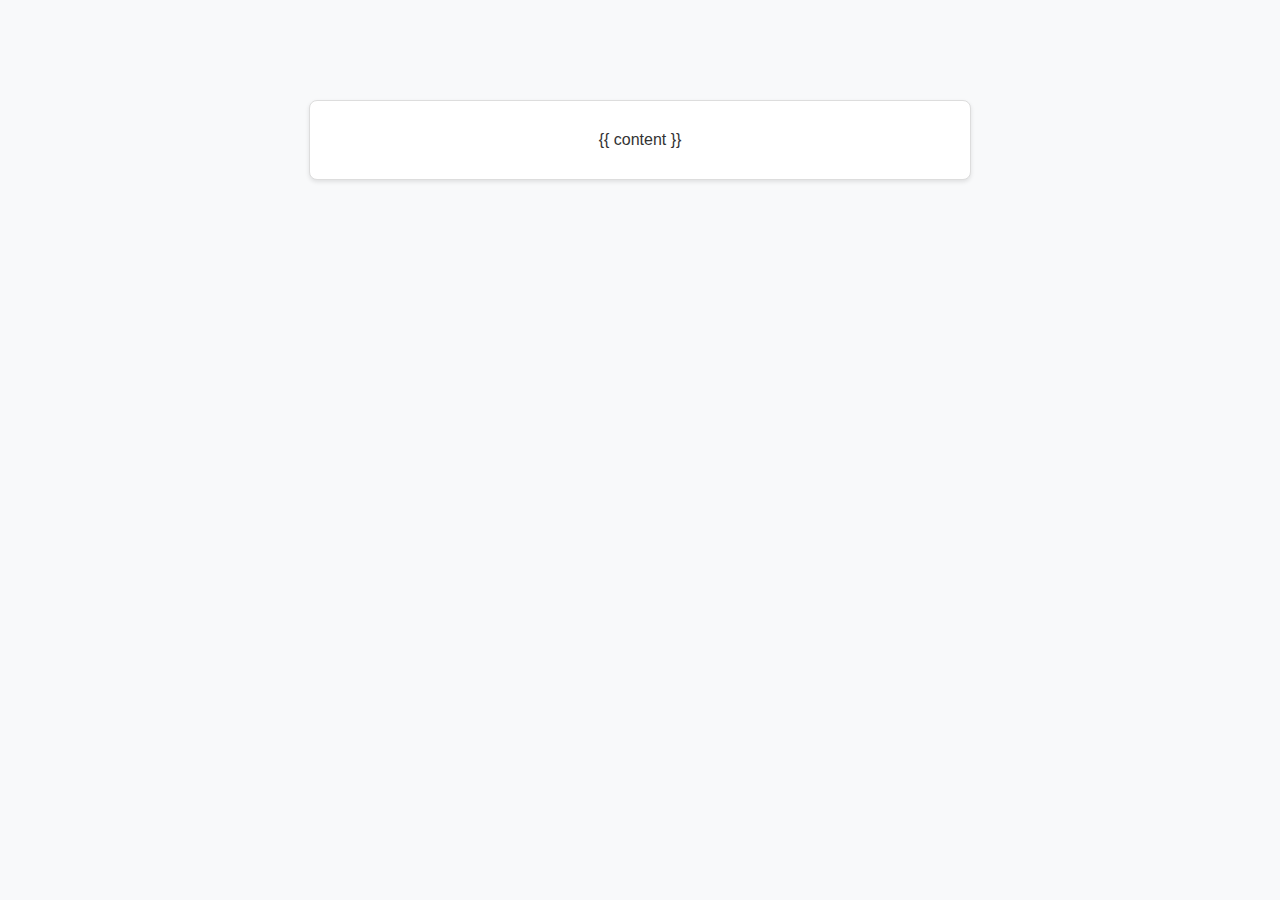
<file: _layout/404_minimal.html>
<!DOCTYPE html>
<html lang="ja"> <head>
    <meta charset="UTF-8">
    <meta name="viewport" content="width=device-width, initial-scale=1.0">
    <title>ページが見つかりません (404)</title> <style>
        /* ここに404ページ全体のデザインを制御するCSSを記述 */
        body {
            font-family: sans-serif;
            text-align: center;
            padding: 50px;
            color: #333;
            background-color: #f8f9fa;
            margin: 0;
        }
        .container {
            max-width: 600px;
            margin: 50px auto;
            padding: 30px;
            border: 1px solid #ddd;
            border-radius: 8px;
            background-color: #fff;
            box-shadow: 0 2px 4px rgba(0,0,0,.1);
        }
        h1 {
            font-size: 60px;
            margin-bottom: 20px;
            color: #dc3545;
        }
        p {
            font-size: 18px;
            margin-bottom: 25px;
            line-height: 1.6;
        }
        a {
            color: #007bff;
            text-decoration: none;
            font-weight: bold;
        }
        a:hover {
            text-decoration: underline;
        }
    </style>
</head>
<body>
    <div class="container">
        {{ content }} </div>
</body>
</html>
</file>
